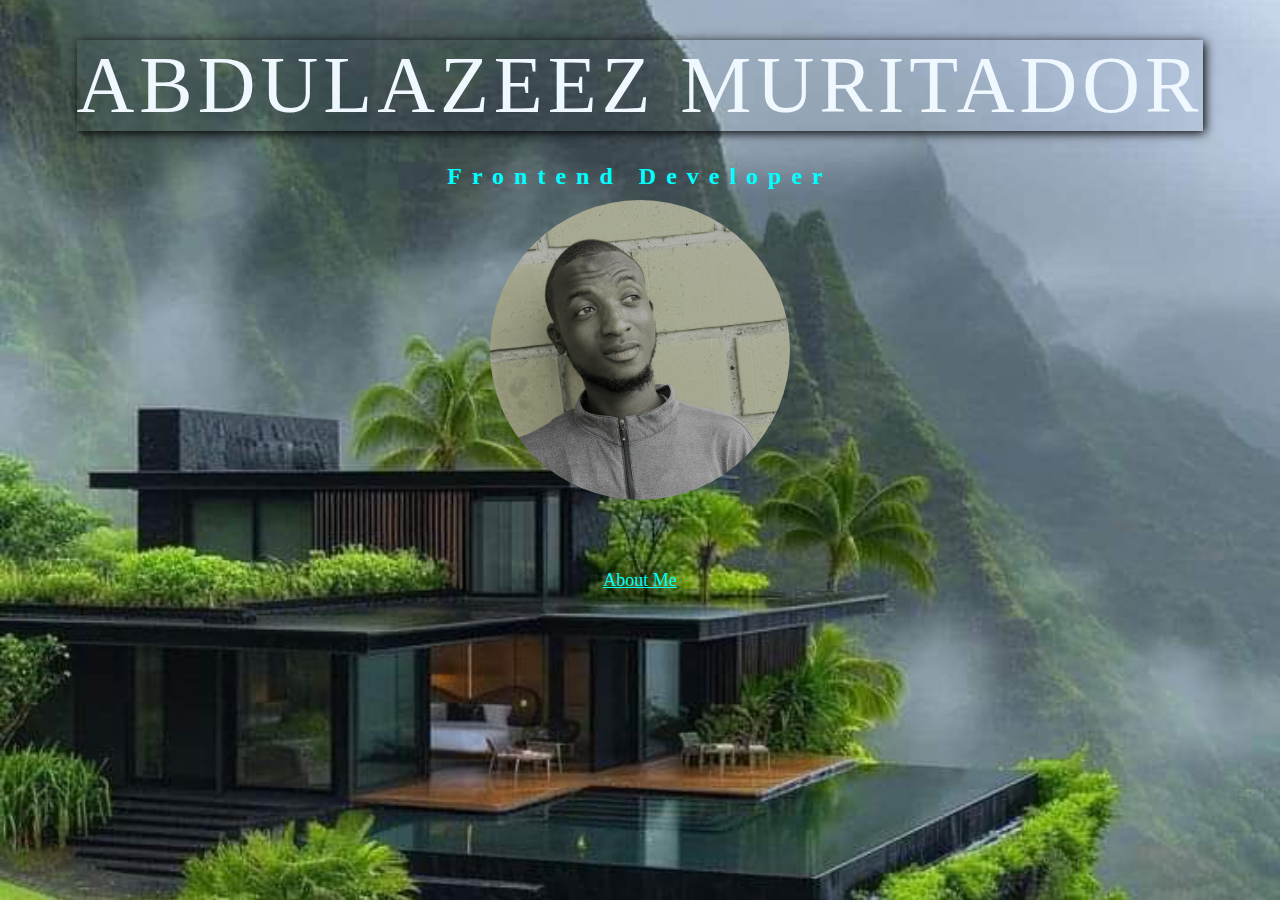
<file: index.html>
<!DOCTYPE html>
<html lang="en">
  <head>
    <meta charset="UTF-8" />
    <meta name="viewport" content="width=device-width, initial-scale=1.0" />
    <title>staticweb</title>
    <link rel="stylesheet" type="text/css" href="./style.css" />
  </head>
  <body>
    <div class="container">
      <h1>Abdulazeez Muritador</h1>
      <h2>Frontend Developer</h2>
      <div class="personal-photo"></div>
      <a class="about-me" href="../about.html">About Me </a>
    </div>
  </body>
</html>
</file>
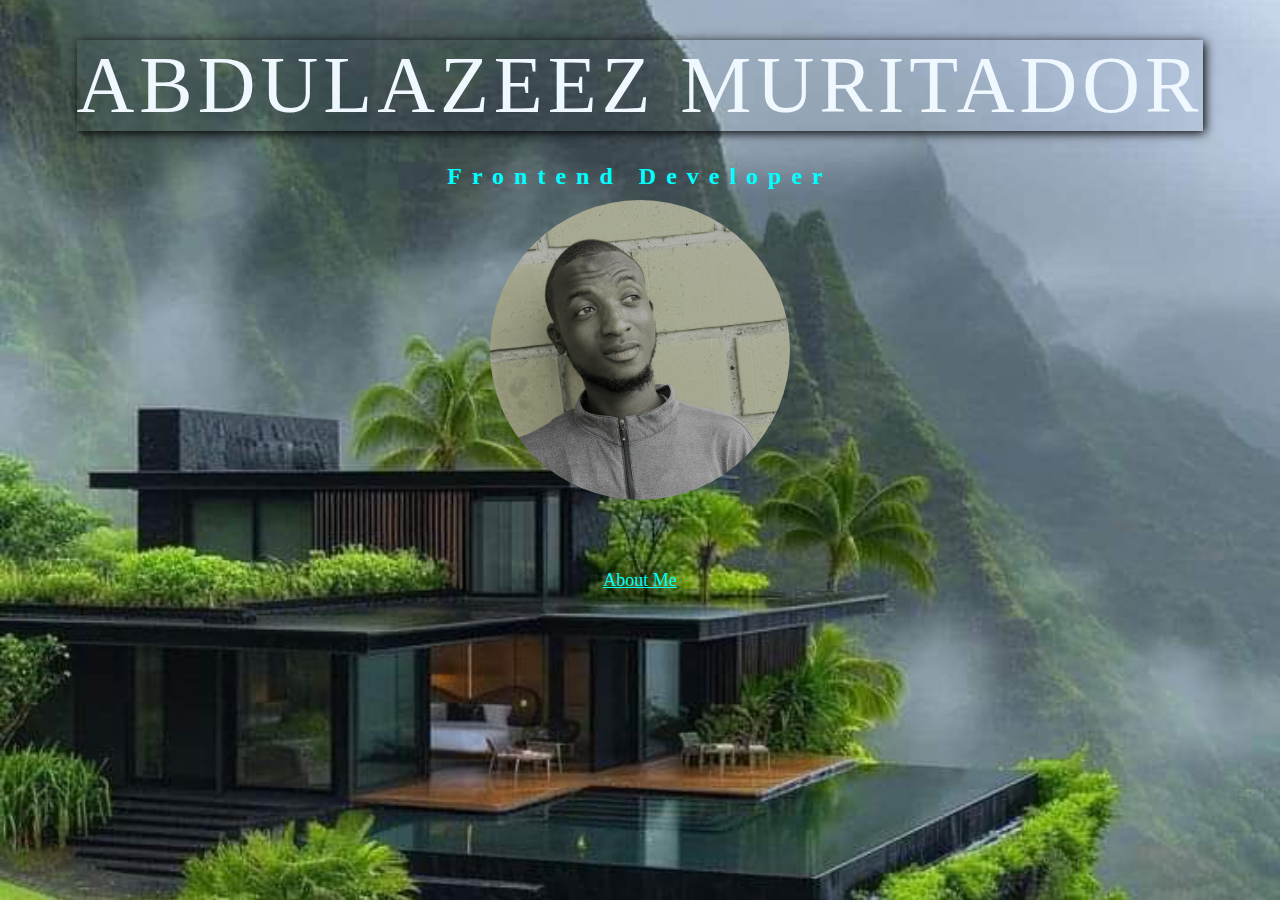
<file: pages/index.html>
<!DOCTYPE html>
<html lang="en">
  <head>
    <meta charset="UTF-8" />
    <meta name="viewport" content="width=device-width, initial-scale=1.0" />
    <title>staticweb</title>
    <link rel="stylesheet" type="text/css" href="./style.css" />
  </head>
  <body>
    <div class="container">
      <h1>Abdulazeez Muritador</h1>
      <h2>Frontend Developer</h2>
      <div class="personal-photo"></div>
      <a class="about-me" href="../pages/about.html">About Me </a>
    </div>
  </body>
</html>
</file>
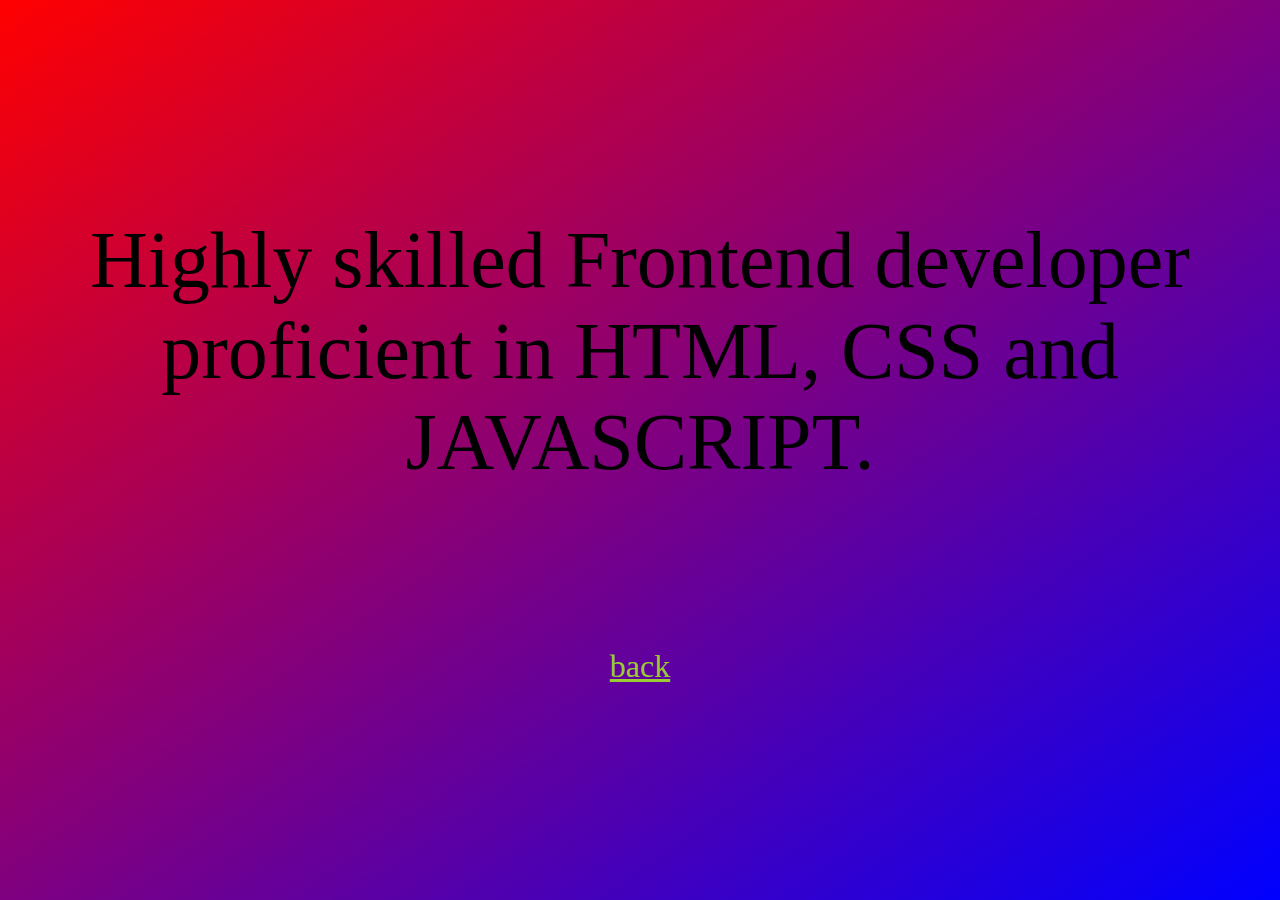
<file: about.html>
<!DOCTYPE html>
<html lang="en">
  <head>
    <meta charset="UTF-8" />
    <meta name="viewport" content="width=device-width, initial-scale=1.0" />
    <title>About</title>
    <link rel="stylesheet" type="text/css" href="./style.css" />
  </head>
  <body>
    <div class="about-pg">
      <article>
        Highly skilled Frontend developer proficient in HTML, CSS and
        JAVASCRIPT.
      </article>
      <a href="/index.html" class="back-to-index">back</a>
    </div>
  </body>
</html>
</file>
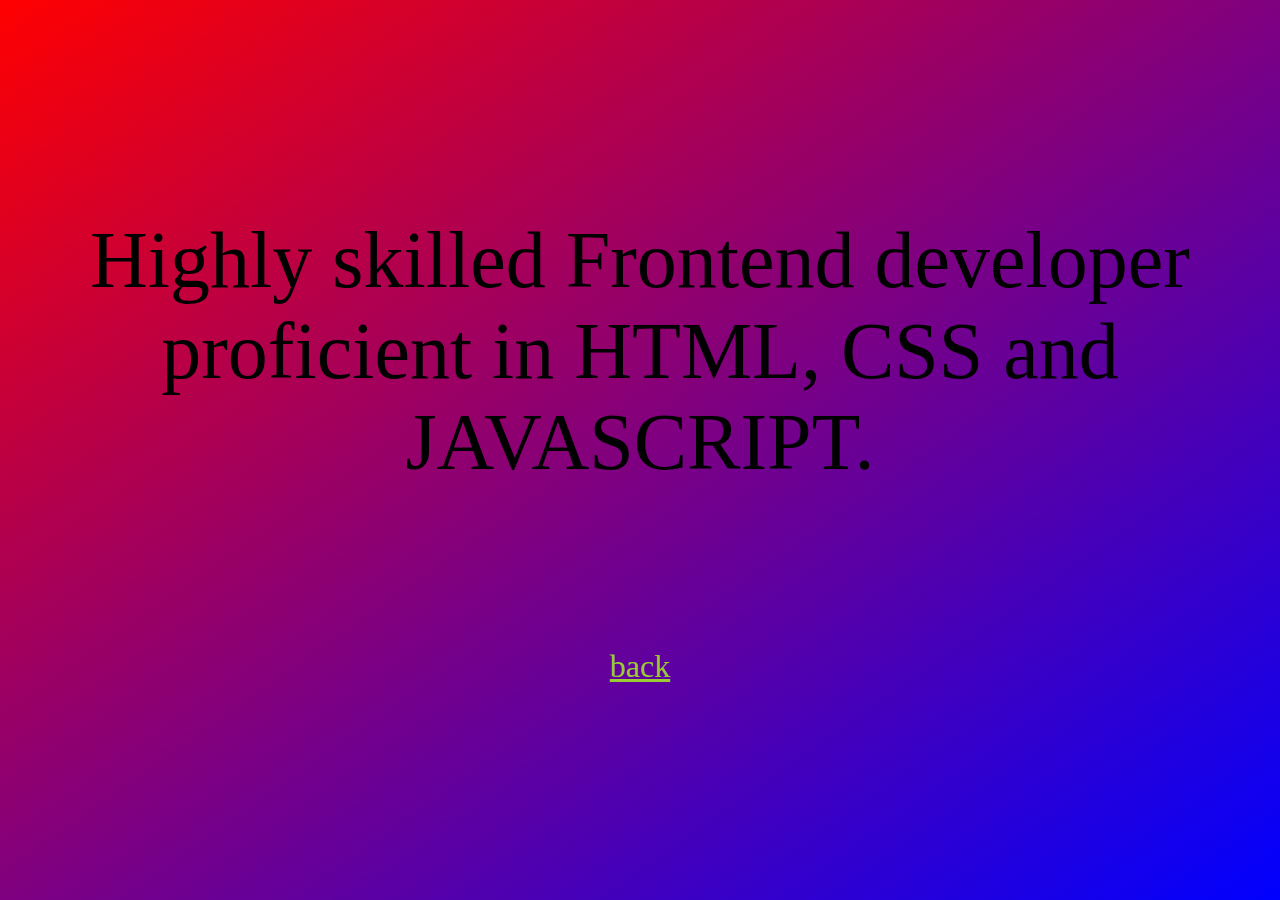
<file: pages/about.html>
<!DOCTYPE html>
<html lang="en">
  <head>
    <meta charset="UTF-8" />
    <meta name="viewport" content="width=device-width, initial-scale=1.0" />
    <title>About</title>
    <link rel="stylesheet" type="text/css" href="./style.css" />
  </head>
  <body>
    <div class="about-pg">
      <article>
        Highly skilled Frontend developer proficient in HTML, CSS and
        JAVASCRIPT.
      </article>
      <a href="../pages/index.html" class="back-to-index">back</a>
    </div>
  </body>
</html>
</file>
<file: style.css>
*,
::before,
::after {
  box-sizing: border-box;
  padding: 0;
  margin: 0;
}

.container {
  width: 100%;
  height: 100vh;
  background-image: url("/public/20240901_231918.jpg");
  background-position: center;
  background-repeat: no-repeat;
  background-size: cover;
  display: flex;
  flex-direction: column;
  gap: 20px;
  align-items: center;
  position: relative;
}

h1 {
  letter-spacing: 5px;
  font-size: 5em;
  font-weight: lighter;
  text-transform: uppercase;
  color: aliceblue;
  margin-top: 0.5em;
  box-shadow: 2px 2px 10px black;
}
h2 {
  letter-spacing: 10px;
  font-weight: bolder;
  color: aqua;
  font-stretch: extra-expanded;
  margin-top: 0.5em;
}
.personal-photo {
  width: 300px;
  height: 300px;
  border-radius: 50%;
  background: url("/public/IMG_20230819_170414_329.jpg");
  background-size: cover;
  background-repeat: no-repeat;
  position: absolute;
  top: 200px;
  animation: float 4s infinite alternate;
}

.about-me {
  font-size: large;
  color: aqua;
  margin-top: 20em;
}

.about-pg {
  width: 100%;
  height: 100vh;
  background-image: linear-gradient(to bottom right, red, blue);
  display: flex;
  flex-direction: column;
  justify-content: center;
  align-items: center;
}

article {
  font-size: 5em;
  text-align: center;
  animation: blink 2s infinite alternate;
}

.back-to-index {
  color: yellowgreen;
  margin-top: 5em;
  font-size: 2em;
}
@keyframes float {
  from {
    transform: translateY(0px);
  }
  to {
    transform: translateY(20px);
  }
}

@keyframes blink {
  from {
    color: blue;
  }
  to {
    color: white;
  }
}
</file>
<file: pages/style.css>
*,
::before,
::after {
  box-sizing: border-box;
  padding: 0;
  margin: 0;
}

.container {
  width: 100%;
  height: 100vh;
  background-image: url("/public/20240901_231918.jpg");
  background-position: center;
  background-repeat: no-repeat;
  background-size: cover;
  display: flex;
  flex-direction: column;
  gap: 20px;
  align-items: center;
  position: relative;
}

h1 {
  letter-spacing: 5px;
  font-size: 5em;
  font-weight: lighter;
  text-transform: uppercase;
  color: aliceblue;
  margin-top: 0.5em;
  box-shadow: 2px 2px 10px black;
}
h2 {
  letter-spacing: 10px;
  font-weight: bolder;
  color: aqua;
  font-stretch: extra-expanded;
  margin-top: 0.5em;
}
.personal-photo {
  width: 300px;
  height: 300px;
  border-radius: 50%;
  background: url("/public/IMG_20230819_170414_329.jpg");
  background-size: cover;
  background-repeat: no-repeat;
  position: absolute;
  top: 200px;
  animation: float 4s infinite alternate;
}

.about-me {
  font-size: large;
  color: aqua;
  margin-top: 20em;
}

.about-pg {
  width: 100%;
  height: 100vh;
  background-image: linear-gradient(to bottom right, red, blue);
  display: flex;
  flex-direction: column;
  justify-content: center;
  align-items: center;
}

article {
  font-size: 5em;
  text-align: center;
  animation: blink 2s infinite alternate;
}

.back-to-index {
  color: yellowgreen;
  margin-top: 5em;
  font-size: 2em;
}
@keyframes float {
  from {
    transform: translateY(0px);
  }
  to {
    transform: translateY(20px);
  }
}

@keyframes blink {
  from {
    color: blue;
  }
  to {
    color: white;
  }
}
</file>
